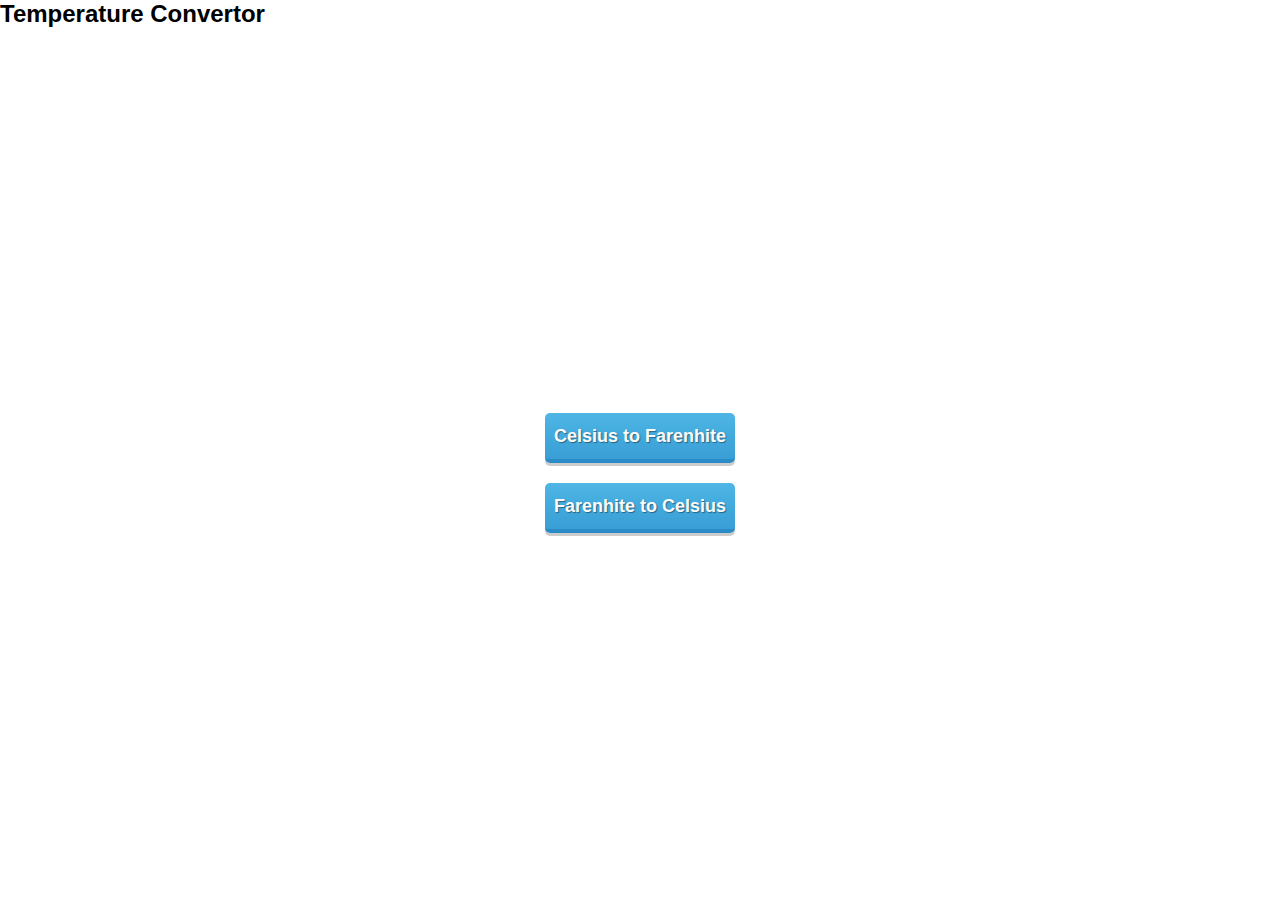
<file: index.html>
<!DOCTYPE html>
<html lang="en">

<head>
  <meta charset="UTF-8">
  <meta http-equiv="X-UA-Compatible" content="IE=edge">
  <link href="https://cdn.jsdelivr.net/npm/bootstrap@5.3.0-alpha1/dist/css/bootstrap.min.css" rel="stylesheet"
    integrity="sha384-GLhlTQ8iRABdZLl6O3oVMWSktQOp6b7In1Zl3/Jr59b6EGGoI1aFkw7cmDA6j6gD" crossorigin="anonymous">
  <meta name="viewport" content="width=device-width, initial-scale=1.0">
  <title>Celsius to Farenhite</title>
  <link rel="stylesheet" href="./style.css">
</head>

<body>

  <nav class="navbar h-75 w-100 bg-primary navbar-expand-lm  navbar-toggler rounded-0 py-2 justify-content-center">
    <h2 class=" navbar-nav ">Temperature Convertor</h2>
  </nav>

  <section>

    <div class="selection">

      <a href="ctof.html"><button>Celsius to Farenhite</button></a>

      <a href="ftoc.html"><button>Farenhite to Celsius</button></a>
    </div>


  </section>

  <script src="https://cdn.jsdelivr.net/npm/bootstrap@5.3.0-alpha1/dist/js/bootstrap.bundle.min.js"
    integrity="sha384-w76AqPfDkMBDXo30jS1Sgez6pr3x5MlQ1ZAGC+nuZB+EYdgRZgiwxhTBTkF7CXvN"
    crossorigin="anonymous"></script>
  <script src="./main.js"></script>
</body>

</html>
</file>
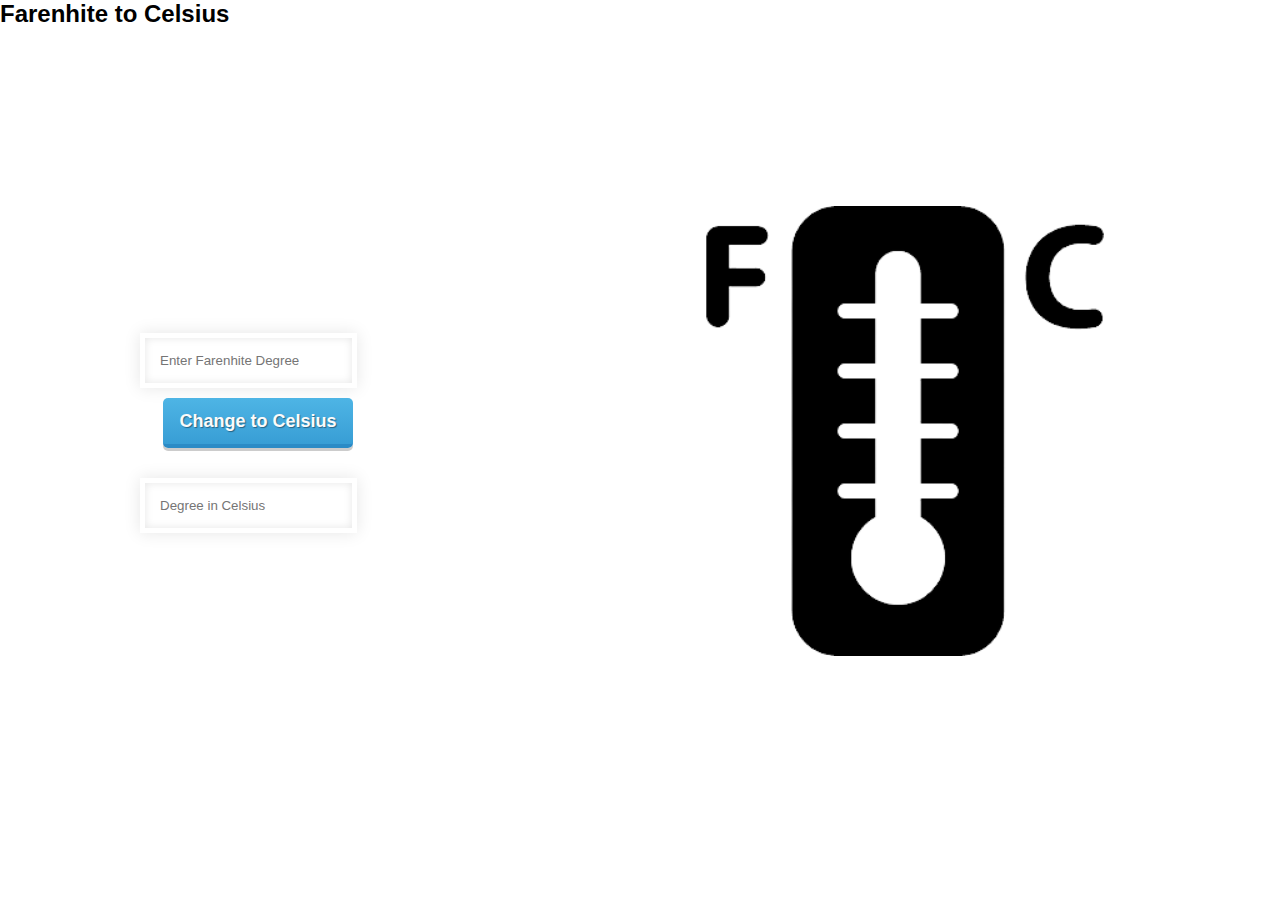
<file: ftoc.html>
<!DOCTYPE html>
<html lang="en">

<head>
  <meta charset="UTF-8">
  <meta http-equiv="X-UA-Compatible" content="IE=edge">
  <meta name="viewport" content="width=device-width, initial-scale=1.0">
  <title>Farenhite to Celsius </title>
  <link rel="stylesheet" href="./style2.css">
  <link href="https://cdn.jsdelivr.net/npm/bootstrap@5.3.0-alpha1/dist/css/bootstrap.min.css" rel="stylesheet"
    integrity="sha384-GLhlTQ8iRABdZLl6O3oVMWSktQOp6b7In1Zl3/Jr59b6EGGoI1aFkw7cmDA6j6gD" crossorigin="anonymous">

</head>

<body>

  <nav class="navbar h-75 w-100 bg-primary navbar-expand-lm  navbar-toggler rounded-0 py-2 justify-content-center">
    <h2 class=" navbar-nav ">Farenhite to Celsius</h2>
    <a href="https://encrypted-tbn0.gstatic.com/images?q=tbn:ANd9GcTqevBKzppNKREiIyulovSYElIog3apOILZ-A&usqp=CAU"></a>
  </nav>

  <section>
    <div class="form">
      <input type="number" name="" placeholder="Enter Farenhite Degree" id="fd">
      <button style="margin-left: 23px;" onclick="changeDeg()">Change to Celsius</button>
      <input type="text" name="" placeholder="Degree in Celsius" id="cd">
    </div>
    <div>
      <img src="./ftoc-removebg-preview.png" alt="">
    </div>
  </section>
  
  <script src="https://cdn.jsdelivr.net/npm/bootstrap@5.3.0-alpha1/dist/js/bootstrap.bundle.min.js"
    integrity="sha384-w76AqPfDkMBDXo30jS1Sgez6pr3x5MlQ1ZAGC+nuZB+EYdgRZgiwxhTBTkF7CXvN"
    crossorigin="anonymous"></script>
  <script src="./main.js"></script>
</body>

</html>
</file>
<file: style.css>
* {
    margin: 0;
    padding: 0;
    box-sizing: border-box;
    font-family: 'Maven Pro', sans-serif;
}

section {
    height: 90vh;
    background-repeat: no-repeat;
    background-size: 220vh;
    background-image: url('https://library.automationdirect.com/wp-content/uploads/2015/05/THermo-Electrons.gif');
    display: flex;
    align-items: center;
    justify-content: center;
}

section .selection {
    margin-top: 100px;
    display: flex;
    align-items: center;
    justify-content: center;
}

a {
    text-decoration: none;
}

.selection {
    width: 40%;
    height: 300px;
    display: flex;
    align-items: center;
    justify-content: center;
    flex-direction: column;
}

button {
    width: 190px;
    height: 50px;
    background: linear-gradient(to bottom, #4eb5e5 0%, #389ed5 100%);
    border: none;
    border-radius: 5px;
    position: relative;
    border-bottom: 4px solid #2b8bc6;
    color: #fbfbfb;
    font-size: 18px;
    box-shadow: 0px 3px 0px 0px rgba(0, 0, 0, 0.2);
    font-weight: 600;
    cursor: pointer;
    font-family: 'Open Sans', sans-serif;
    text-shadow: 1px 1px 1px rgba(0, 0, 0, 0.4);
    display: block;
    margin: 0 auto;
    margin-bottom: 20px;
}

button:active {
    box-shadow: 0px 2px 0px 0px;
    top: 1px;
}

button:after {
    content: "";
    width: 0;
    height: 0;
    display: block;
    border-top: wopx solid #187dbc;
    position: absolute;
    opacity: 0.6;
    right: 0;
    top: 0;
    border-radius: 0 5px 5px 0;
}
</file>
<file: style2.css>
*{
    margin: 0;
    padding: 0;
    box-sizing: border-box;
    font-family: 'Maven Pro' , sans-serif;
}
section{
    padding: 0px 100px;
    height: 90vh;
    display: flex;
    align-items: center;
    justify-content: space-between;
}
section img{
    height: 450px;
    margin-right: 50px;
}
.form{
    padding: 40px;
    width: 100%;
    height: 300px;
    display: flex;
    align-items: flex-start;
    justify-content: space-between;
    flex-direction: column;
}

input{
    border: 5px solid white;
    -webkit-box-shadow:
     inset 0 0 8px rgba(0,0,0,0.1) ,0 0 16px rgba(0,0,0,0.1);
    -moz-box-shadow:
    inset 0 0 8px rgba(0,0,0,0.1),
    0 0 16px rgba(0,0,0,0.1); 
    box-shadow: 
    inset 0 0 8px rgba(0,0,0,0.1),
    0 0 16px rgba(0,0,0,0.1);
    padding: 15px;
    background: rgba(255,255,255,0.5);
    margin: 10px 0 10px 0;
}
button{
    width: 190px;
    height: 50px;
    background: linear-gradient(to bottom , #4eb5e5 0%,#389ed5 100%);
    border: none;
    border-radius: 5px;
    position: relative;
    border-bottom: 4px solid #2b8bc6;
    color: #fbfbfb;
    font-size: 18px;
    box-shadow:0px 3px 0px 0px rgba(0,0,0,0.2);
    font-weight: 600;
    cursor: pointer;
    font-family: 'Open Sans' , sans-serif;
    text-shadow: 1px 1px 1px rgba(0,0,0,0.4);
    display: block;
    margin: 0 auto;
    margin-bottom: 20px;
}
button:active{
    box-shadow: 0px 2px 0px 0px ;
    top: 1px;
}
button:after{
    content: "";
    width: 0;
    height: 0;
    display: block;
    border-top: wopx solid #187dbc;
    position: absolute;
    opacity: 0.6;
    right: 0;
    top: 0;
    border-radius: 0 5px 5px 0;
}
</file>
